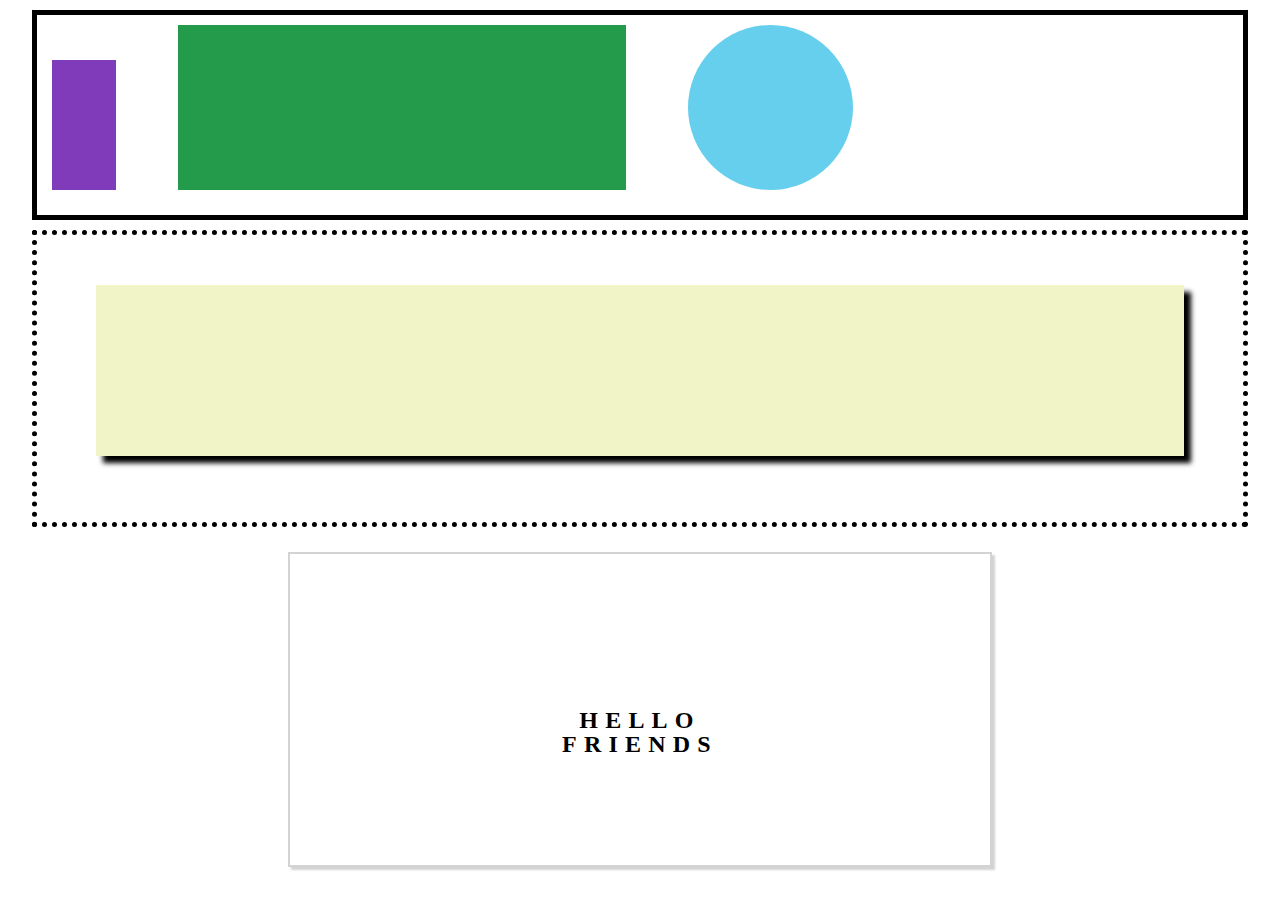
<file: second/index.html>
<!-- Put your HTML HERE, make sure to connect your index.css sheet -->
<!DOCTYPE html>
<html lang="en">
<head>
  <meta charset="UTF-8">
  <meta name="viewport" content="width=device-width, initial-scale=1.0">
  <meta http-equiv="X-UA-Compatible" content="ie=edge">
  <title>Document</title>
  <link href='./reset.css' rel='stylesheet'/>
  <link href='./index.css' rel='stylesheet'/>
</head>
<body>
    <div class='black-border-box'>
      <div id='purple-box'></div>
      <div id='green-box'></div>
      <div id='blue-circle'></div>
    </div>

    <div class='dotted-border-box'>
      <div id='tan-box'></div>
    </div>

    <div class='hello-box'>
        <p>HELLO</p>
        <p>FRIENDS</p>
    </div>
</body>
</html>
</file>
<file: second/index.css>
body {
  background-color: white;
  
}

.black-border-box {
  /* box-sizing: content-box; */
  border: 5px solid black;
  margin: 10px 2.5vw;
  width: 95vw;
  height: 210px;
}

#purple-box {
  background-color: #7F3BB9;
  width: 5vw;
  height: 130px;
  float:left;
  margin: 45px 30px 0 15px;
}

#green-box {
  background-color: #249B4B;
  width: 35vw;
  height: 165px;
  float: left;
  margin: 10px 2.5vw 0 2.5vw;
}

#blue-circle {
  background-color: #66CFED;
  width: 165px;
  height: 165px;
  border-radius: 82.5px;
  float:left;
  margin: 10px 15px 0 30px;
}

.dotted-border-box {
  /* box-sizing: content-box; */
  border: 5px dotted black;
  margin: 10px 2.5vw;
  width: 95vw;
  height: 33vh;
}

#tan-box {
  background-color: #F0F4C6;
  width: 85vw;
  height: 19vh;
  margin: 50px auto;
  box-shadow: gray;
  box-shadow: 7px 7px 5px;
}

.hello-box {
  border: 2px solid lightgray;
  width: 55vw;
  height: 35vh;
  margin: 25px auto;
  box-shadow: 3px 3px 2px lightgray;
  font-size: 1.5em;
  letter-spacing: 0.3em;
  text-align:center;
  padding-top: 12%;
  font-weight:bold;
}
</file>
